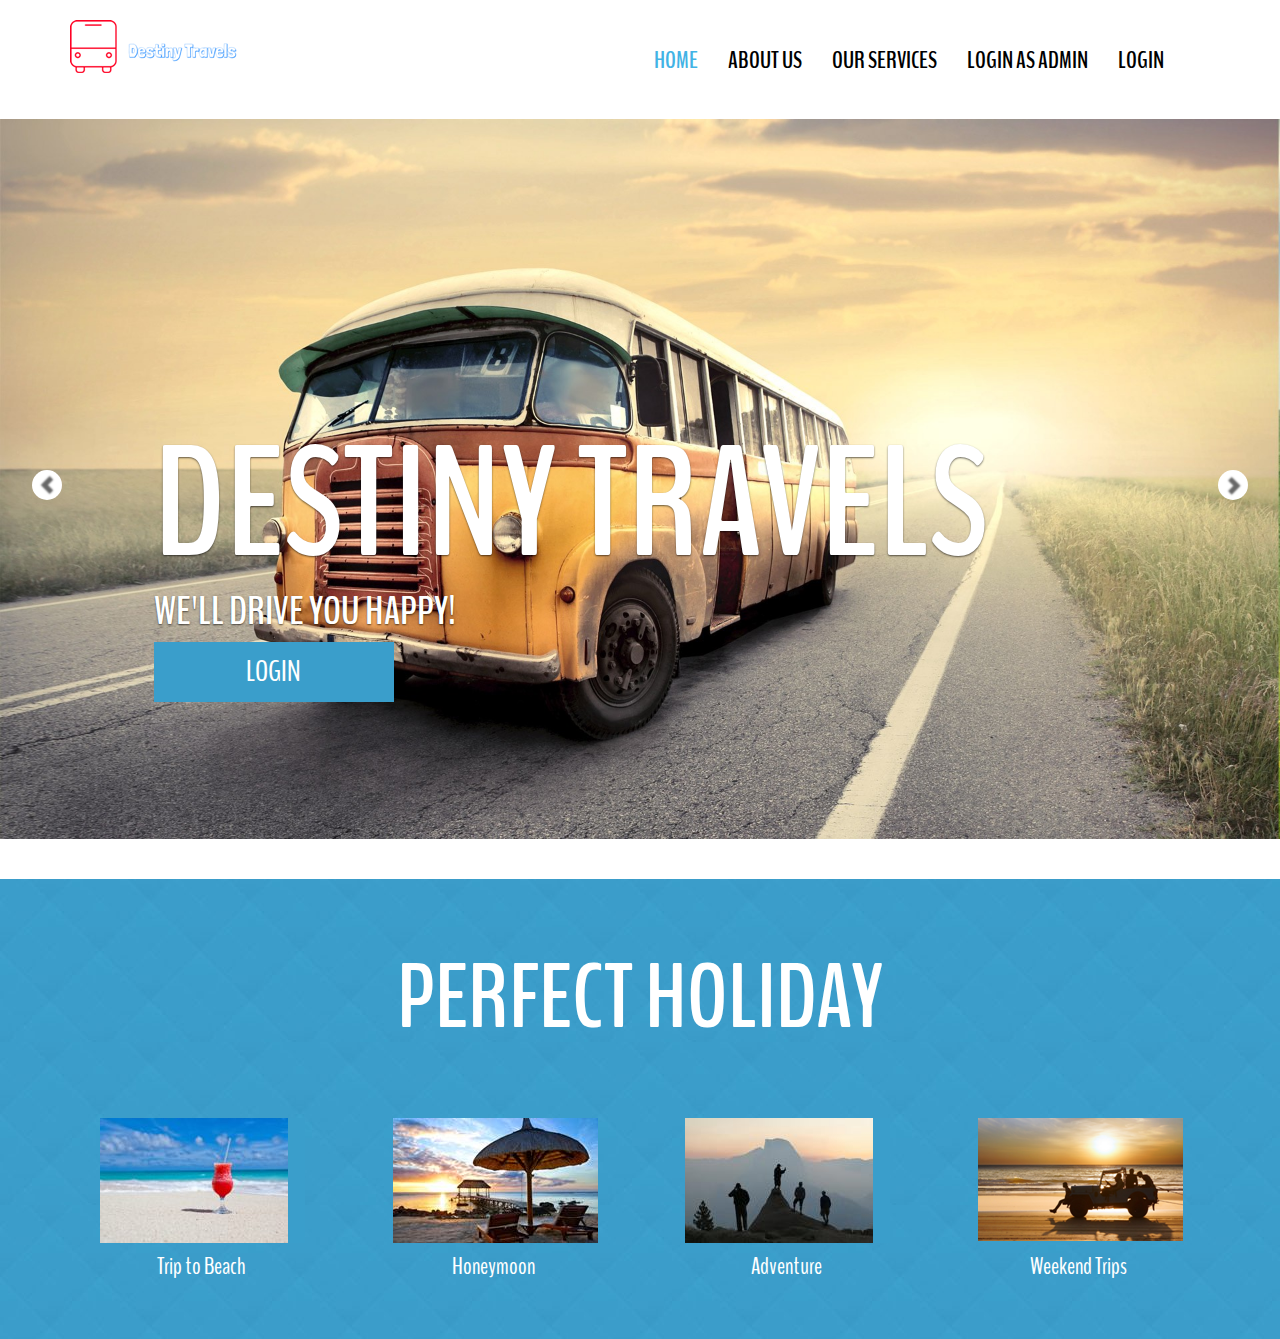
<file: Travels/index.html>
<!DOCTYPE html>
<!--
	ubusina by freshdesignweb.com
	Twitter: https://twitter.com/freshdesignweb
	URL: https://www.freshdesignweb.com
-->
<html lang="en">
<head>
	<meta charset="UTF-8">
	<title>Bus ticket Booking System</title>
	<link rel="stylesheet" href="css/font-awesome.min.css">
	<link rel="stylesheet" href="css/bootstrap.min.css">
	<link rel="stylesheet" href="css/style.css">
	<link href='http://fonts.googleapis.com/css?family=Open+Sans:600italic,400,800,700,300' rel='stylesheet' type='text/css'>
	<link href='http://fonts.googleapis.com/css?family=BenchNine:300,400,700' rel='stylesheet' type='text/css'>
</head>
<body>
	
	<!-- ====================================================
	header section -->
	<header class="top-header">
		<div class="container">
			<div class="row">
				<div class="col-xs-5 header-logo">
					<br>
					<a href="index.html"><img src="img/logo.png" alt="" class="img-responsive logo"></a>
				</div>

				<div class="col-md-7">
					<nav class="navbar navbar-default">
					  <div class="container-fluid nav-bar">
					    <!-- Brand and toggle get grouped for better mobile display -->
					    <div class="navbar-header">
					      <button type="button" class="navbar-toggle collapsed" data-toggle="collapse" data-target="#bs-example-navbar-collapse-1">
					        <span class="sr-only">Toggle navigation</span>
					        <span class="icon-bar"></span>
					        <span class="icon-bar"></span>
					        <span class="icon-bar"></span>
					      </button>
					    </div>

					    <!-- Collect the nav links, forms, and other content for toggling -->
					    <div class="collapse navbar-collapse" id="bs-example-navbar-collapse-1">
					      
					      <ul class="nav navbar-nav navbar-right">
					        <li><a class="menu active" href="#home" >Home</a></li>
					        <li><a class="menu" href="#about">about us</a></li>
					        <li><a class="menu" href="#service">our services </a></li>
							<li><a class="menu" href="http://localhost/Travels/AdminLogin.php">Login As Admin </a></li>
					        <li><a class="menu" href="http://localhost/Travels/index.php">Login</a></li>
					     
					      </ul>
					    </div><!-- /navbar-collapse -->
					  </div><!-- / .container-fluid -->
					</nav>
				</div>
			</div>
		</div>
	</header> <!-- end of header area -->

			
			

			<section class="slider" id="home">
				<div class="container-fluid">
					<div class="row">

					    <div id="carouselHacked" class="carousel slide carousel-fade" data-ride="carousel">
							<div class="header-backup"></div>
					        <!-- Wrapper for slides -->
					        <div class="carousel-inner" role="listbox">
					            <div class="item active">
					            	<img src="img/slide-one.jpg" alt="">
					                <div class="carousel-caption">
				               			<h1>Destiny Travels</h1>
				               			<p>We'll drive you happy!</p>
										<a href="register.php"><button>Login</button></a>
					                </div>
					            </div>
					            <div class="item">
					            	<img src="img/slide-two.jpg" alt="">
					                <div class="carousel-caption">
				               			<h1>Destiny Travels</h1>
				               			<p>The passenger professionals.</p>
				               			<a href="register.php"><button>Login</button></a>
					                </div>
					            </div>
					            <div class="item">
					            	<img src="img/slide-three.jpg" alt="">
					                <div class="carousel-caption">
				               			<h1>Destiny Travels</h1>
				               			<p>Getting you there is our business.</p>
				               			<a href="register.php"><button>Login</button></a>
					                </div>
					            </div>
					            <div class="item">
					            	<img src="img/slide-four.jpg" alt="">
					                <div class="carousel-caption">
				               			<h1>Destiny Travels</h1>
				               			<p>Miles of smiles! Always going your way!</p>
				               			<a href="register.php"><button>Login</button></a>
					                </div>
					            </div>
					        </div>

					        <!-- Controls -->
					        <a class="left carousel-control" href="#carouselHacked" role="button" data-slide="prev">
					            <span class="glyphicon glyphicon-chevron-left" aria-hidden="true"></span>
					            <span class="sr-only">Previous</span>
					        </a>
					        <a class="right carousel-control" href="#carouselHacked" role="button" data-slide="next">
					            <span class="glyphicon glyphicon-chevron-right" aria-hidden="true"></span>
					            <span class="sr-only">Next</span>
					        </a>
					    </div>

					</div>
				</div>
			</section><!-- end of slider section -->


			<!-- service section starts here -->

			<section class="service text-center" id="service">
				<div class="container">
					<div class="row">
						<h2>Perfect Holiday</h2>
						<h4></h4>

						<div class="col-md-3 col-sm-6">
							<div class="single-service">
								<div class="single-service-img">
									<div class="service-img">
										<img class="img-responsive" src="img/service1.jpg" alt="">
									</div>
								</div>
								<h3>Trip to Beach</h3>
							</div>
						</div>

						<div class="col-md-3 col-sm-6">
							<div class="single-service">
								<div class="single-service-img">
									<div class="service-img">
										<img class="img-responsive" src="img/service2.jpg" alt="">
									</div>
								</div>
								<h3>Honeymoon</h3>
							</div>
						</div>

						<div class="col-md-3 col-sm-6">
							<div class="single-service">
								<div class="single-service-img">
									<div class="service-img">
										<img class="img-responsive" src="img/service3.jpg" alt="">
									</div>
								</div>
								<h3>Adventure</h3>
							</div>
						</div>

						<div class="col-md-3 col-sm-6">
							<div class="single-service">
								<div class="single-service-img">
									<div class="service-img">
										<img class="img-responsive" src="img/service4.png" alt="">
									</div>
								</div>
								<h3>Weekend Trips</h3>
							</div>
						</div>
					</div>
				</div>
			</section><!-- end of service section -->


			







	

	<!-- script tags
	============================================================= -->
	<script src="js/jquery-2.1.1.js"></script>
	<script src="http://maps.google.com/maps/api/js?sensor=true"></script>
	<script src="js/gmaps.js"></script>
	<script src="js/smoothscroll.js"></script>
	<script src="js/bootstrap.min.js"></script>
	<script src="js/custom.js"></script>
	
</body>
</html>
</file>
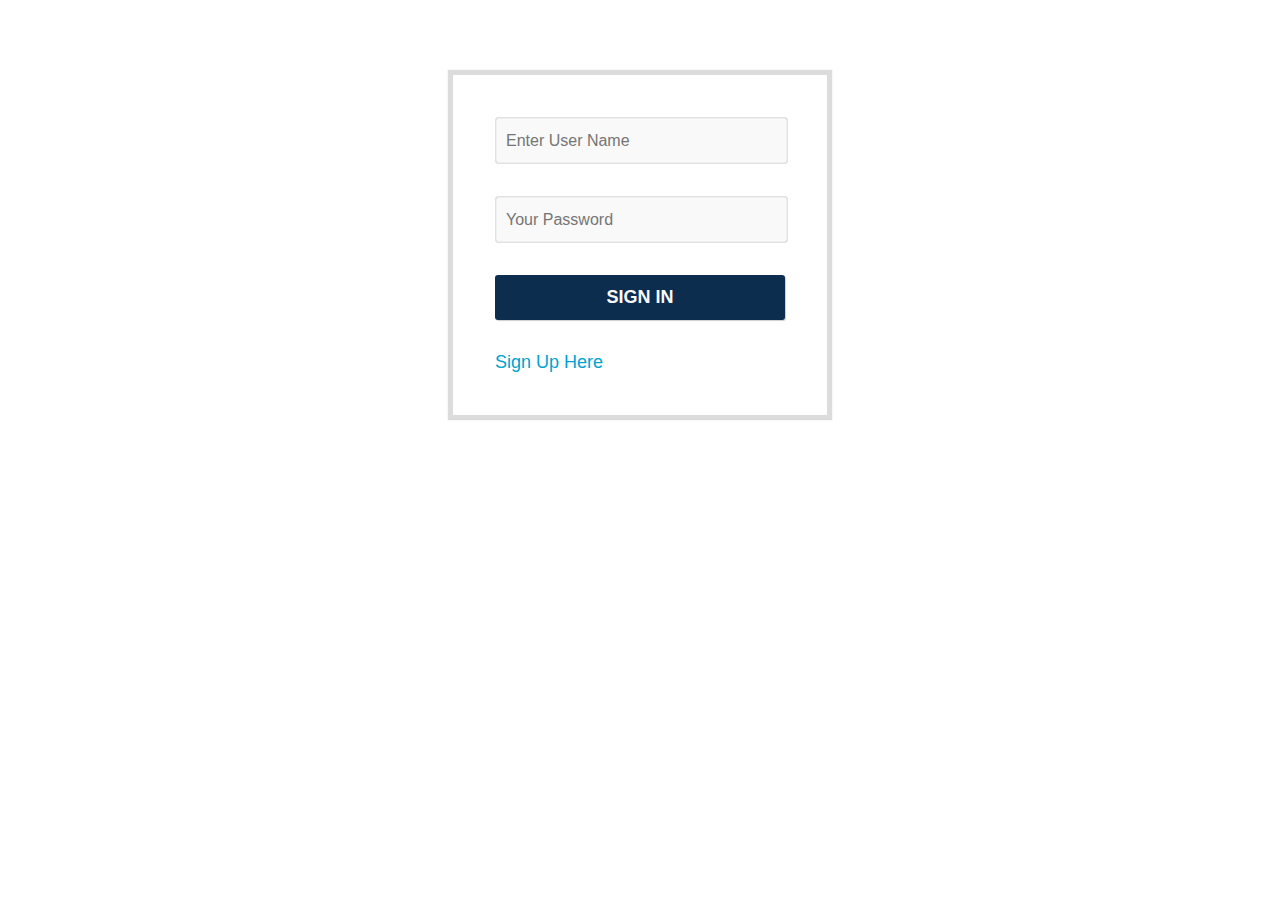
<file: Travels/AdminLogin.html>
<!DOCTYPE html PUBLIC "-//W3C//DTD XHTML 1.0 Transitional//EN" "http://www.w3.org/TR/xhtml1/DTD/xhtml1-transitional.dtd">
<html xmlns="http://www.w3.org/1999/xhtml">
<head>
<meta http-equiv="Content-Type" content="text/html; charset=utf-8" />
<title>Admin Pannel</title>
<link rel="stylesheet" href="style.css" type="text/css" />
</head>
<body>
<center>
<div id="login-form">
<form method="post" action="AdminLogin.php">
    <table align="center" width="30%" border="0" >
   
<tr>
    <?php echo @$err;?> 
<td><input type="text" name="username" placeholder="Enter User Name" required /></td>
</tr>
<tr>
<td><input type="password" name="pass" placeholder="Your Password" required /></td>
</tr>
<tr>
<td><button type="submit" name="btn-login">Sign In</button></td>
</tr>
<tr>
<td><a href="register.php">Sign Up Here</a></td>
</tr>
</table>
</form>
</div>
</center>
</body>
</html>
</file>
<file: Travels/css/style.css>
body{
	margin: 0;
	padding: 0;
	font-family: 'BenchNine', sans-serif;
}
li{
	list-style: none;
}
a:hover, a:visited, a{
	text-decoration: none;
}
h1, h2{
	text-transform: uppercase;
	font-weight: bold;
}


/*header area*/
.top-header{
	background: #fff !important;
	position: fixed;
	width: 100%;
	z-index: 99999;
}
.header-backup{
	width: 20px;
	height: 119px;
	background: transparent;
	margin:auto;
}
.top-header img.logo{
	margin-bottom: 15px;
	margin-top: 0;
	transition:all .5s ease 0s;
  -webkit-transition:all .5s ease 0s;
  -moz-transition:all .5s ease 0s;
  -o-transition:all .5s ease 0s;
  -ms-transition:all .5s ease 0s;
}
.navbar-default {
  background-color: transparent;
  border-color: transparent;
  margin-bottom: 0;
  margin-top: 8px;
  transition:all .5s ease 0s;
  -webkit-transition:all .5s ease 0s;
  -moz-transition:all .5s ease 0s;
  -o-transition:all .5s ease 0s;
  -ms-transition:all .5s ease 0s;
}
.nav-bar{
	margin-top: 27px;
}
.navbar-toggle span{
	color: #fff;
}
ul.nav{
	margin: 0;
	padding: 0;
}
.navbar-default .navbar-nav>li>a {
 	font-size: 24px;
	color: #000;
	text-transform: uppercase;
	transition: all .7s ease 0s;
	-webkit-transition: all .7s ease 0s;
	-moz-transition: all .7s ease 0s;
	-o-transition: all .7s ease 0s;
	-ms-transition: all .7s ease 0s;
	padding: 14px 15px;
	font-weight: bold;
}
.navbar-default .navbar-nav>li>a:hover{
	color: #999;
}
.navbar-default .navbar-toggle .icon-bar {
  background-color: #000;
}
li a.active{
	color: #42b3e5 !important;
}
.navbar-default .navbar-toggle {
  border-color: #fff;
  margin-top: 4px;
}



/*slider area*/
.slider-row{
	margin: 0;
	padding: 0;
}
.slider-wrapper{
	margin: 0;
	padding: 0 !important;
	background: #000 !important;
}
.carousel-caption h1{
	font-size: 157px;
	color: #fff;
	text-transform: uppercase;
	margin-bottom: 0;
}
.carousel-caption p{
	font-size: 40px;
	color: #fff;
	text-transform: uppercase;
	font-weight: bold;
	margin-top: 0;
}
.carousel-caption button{
	width: 240px;
	height: 60px;
	background: #3a9ecb;
	color: #fff;
	font-size: 30px;
	text-transform: uppercase;
	border:0;
	transition:all .5s ease 0s;
	-webkit-transition:all .5s ease 0s;
	-moz-transition:all .5s ease 0s;
	-o-transition:all .5s ease 0s;
	-ms-transition:all .5s ease 0s;
}
.carousel-caption button:hover{
	background: #2a2a2a;
}
.carousel-control{
	width: 5%;
}
.carousel-inner{
	background: -webkit-linear-gradient(left, #000 , blue); /* For Safari 5.1 to 6.0 */
	background: -o-linear-gradient(left, #000, blue); /* For Opera 11.1 to 12.0 */
	background: -moz-linear-gradient(left, #000, blue); /* For Firefox 3.6 to 15 */
	background: linear-gradient(to left, #000 , blue); /* Standard syntax */
}
.item{
	position: relative;
}
.carousel-caption {
	position: absolute;
	text-align: left;
	left: 12%;
    line-height: 1;
    top: 50%;
    margin-top: -100px;
}
.carousel-control .glyphicon-chevron-left, .carousel-control .icon-prev {
  font-size: 18px;
  padding: 5px;
  background: #fff;
  border-radius: 50%;
  color: transparent;
  margin-left: 0;
  margin-top: 50px;
}
.carousel-control .glyphicon-chevron-right, .carousel-control .icon-next {
  font-size: 18px;
  padding: 5px;
  background: #fff;
  border-radius: 50%;
  color: transparent;
  margin-right: 0;
  margin-top: 50px;
}

/*about area*/
.about h2{
	font-size: 90px;
	color: #42b3e5;
	margin-top: 50px;
}
.about h4{
	font-size: 24px;
	color: #737373;
	margin-bottom: 45px;
}
.about-img img{
	width: 100%;
}
.single-about-detail{
	position: relative;
}
.pentagon-text h1{
	font-size: 60px;
	color: #383838;
	margin-top: 0;
	transition: all .7s ease 0s;
	-webkit-transition: all .7s ease 0s;
	-moz-transition: all .7s ease 0s;
	-o-transition: all .7s ease 0s;
	-ms-transition: all .7s ease 0s;
	position: absolute;
	  left: 15%;
	  width: 50px;
	  top: -6%;
}
.pentagon-text {
  width: 70px;
  height: 52px;
  background: #fff;
  position: relative;
   top: -30px;
  left: 43%;
}
.pentagon-text:before {
  content: "";
  position: absolute;
  top: -15px;
  left: 0;
  width: 0;
  height: 0;
  border-left: 34px solid transparent;
  border-right: 35px solid transparent;
  border-bottom: 15px solid #fff;
}
.pentagon-text:after {
  content: "";
  position: absolute;
  bottom: -15px;
  left: 0;
  width: 0;
  height: 0px;
  border-left: 36px solid transparent;
  border-right: 34px solid transparent;
  border-top: 15px solid #fff;
}
.about-details{
	background: #2a2a2a;
	border-top: 2px solid #fff;
	transition: all .7s ease 0s;
	-webkit-transition: all .7s ease 0s;
	-moz-transition: all .7s ease 0s;
	-o-transition: all .7s ease 0s;
	-ms-transition: all .7s ease 0s;
}
.about-details h3{
	font-size: 36px;
	color: #fff;
	margin-top: 0;
}
.about-details p{
	font-size: 13px;
	color: #fff;
	font-family: 'Open Sans', sans-serif;
	padding: 0 25px;
	padding-bottom: 30px;
}
.single-about-detail:hover .about-details{
	background: #3a9dca;
}
.single-about-detail:hover .pentagon-text h1{
	color: #3a9dca;
}


/*service area*/
.service{
	background: url(../img/pattern.jpg);
	background-repeat: repeat-y;
	margin-top: 40px;
}
.service h2{
	font-size: 90px;
	color: #fff;
	margin-top: 70px;
	margin-bottom: 0;
}
.service h4{
	font-size: 24px;
	color: #fff;
	margin-top: 0;
	margin-bottom: 70px;
	display: block;
}
.single-service{
	text-align:center;
}
.single-service-img {
  width: 205px;
  height: 125px;
  padding-left:30px;
  position: relative;
}
.service-img {
  width: 205px;
  height: 125px;
  background: #3a9ecb;
  position: relative;
}
.single-service h3{
	margin-top: 10px;
	color: #fff;
	padding-bottom: 50px;
	position:relative;
}
.service-img img{
	position: absolute;
}


/*team section*/
.team{
	padding-bottom: 60px;
}
.team h2{
	font-size: 90px;
	color: #42b3e5;
	margin-top: 50px;
	margin-bottom: 0;
}
.team h4{
	font-size: 24px;
	color: #737373;
	margin-top: 0;
	margin-bottom: 45px;
}
.single-member{
	margin: 0;
	padding: 0;
}
.person img{
	width: 100%;
}
.person-detail{
	padding:10px;
	background: #3a9cc8;
	position: relative;
	transition: all .7s ease 0s;
	-webkit-transition: all .7s ease 0s;
	-moz-transition: all .7s ease 0s;
	-o-transition: all .7s ease 0s;
	-ms-transition: all .7s ease 0s;
}
.arrow-top{
	position: absolute;
	width: 20px;
	height: 20px;
	background: #3ba0cc;
	transform:rotate(45deg);
	-webkit-transform:rotate(45deg);
	-moz-transform:rotate(45deg);
	-o-transform:rotate(45deg);
	-ms-transform:rotate(45deg);
	bottom: -10px;
  	left: 46%;
  	transition: all .7s ease 0s;
	-webkit-transition: all .7s ease 0s;
	-moz-transition: all .7s ease 0s;
	-o-transition: all .7s ease 0s;
	-ms-transition: all .7s ease 0s;
}
.arrow-bottom{
	position: absolute;
	width: 20px;
	height: 20px;
	background: #3ba0cc;
	transform:rotate(45deg);
	-webkit-transform:rotate(45deg);
	-moz-transform:rotate(45deg);
	-o-transform:rotate(45deg);
	-ms-transform:rotate(45deg);
	top: -9px;
  	left: 46%;
  	transition: all .7s ease 0s;
	-webkit-transition: all .7s ease 0s;
	-moz-transition: all .7s ease 0s;
	-o-transition: all .7s ease 0s;
	-ms-transition: all .7s ease 0s;
}
.person-detail h3{
	font-size: 30px;
	color: #fff;
}
.person-detail p{
	font-size: 13px;
	color: #fff;
	font-family: 'Open Sans', sans-serif;
}
.single-member:hover .person-detail{
	background: #2a2a2a;
}
.single-member:hover .arrow-top{
	background: #2a2a2a;
}
.single-member:hover .arrow-bottom{
	background: #2a2a2a;
}


/*contact section*/
.contact-caption{
	background: #3a9dca;
}
.contact-heading h2{
	color: #fff;
	font-size: 90px;
}
.contact-info{
	padding-left: 40px;
}
.contact-info h3{
	padding-left: 0;
	font-size: 30px;
	color: #fff;
	text-transform: uppercase;
	font-weight: bold;
	border-bottom: 1px solid #13849c;
	padding-bottom: 12px;
	margin-bottom: 0;
}
.contact-form h3{
	padding-left: 0;
	font-size: 30px;
	color: #fff;
	text-transform: uppercase;
	font-weight: bold;
	border-bottom: 1px solid #13849c;
	padding-bottom: 12px;
	margin-bottom: 0;
}
.contact-info ul{
	margin: 0;
	padding: 0;
}
.contact-info ul li{
	font-family: 'Open Sans', sans-serif;
	font-size: 14px;
	color: #fff;
}
.contact-info i.fa{
	font-size: 16px;
  	padding-right: 12px;
  	width: 25px;
  	height: 38px;
}
.contact-info ul li span{
	font-weight: bold;
}
.contact-form input{
	width: 100%;
	height: 40px;
	background: #fff;
	font-size: 13px;
	color: #084a5c;
	font-family: 'Open Sans', sans-serif;
	padding: 12px;
	border:0;
	margin-bottom: 12px;
}
.contact-form textarea{
	font-family: 'Open Sans', sans-serif;
	padding:12px;
	width: 100%;
	height: 140px;
	border:0;
	margin-bottom: 12px;
}
.info-detail{
	border-top: 1px solid #53cde5;
	padding-top: 15px;
}
.form{
	border-top: 1px solid #53cde5;
	padding-top: 15px;
	text-align: right;
}
.contact-form input.submit-btn{
	width: 180px;
	height: 50px;
	float: right;
	font-size: 24px;
	color: #fff;
	background: url(../img/btn-bg.jpg);
	background-repeat: no-repeat;
	padding: 0;
	font-family: 'BenchNine', sans-serif;
	font-weight: bold;
	
}
.contact-form{
	padding-right: 40px;
}

/*gmap*/
#map{
	height: 830px;
}
.map{
	position: relative;
	overflow: hidden;
}
.contact{
	position: absolute;
	width: 100%;
	height: 830px;
	margin-top: 0px;
	left: 0;
	margin-top: -830px;
	background: rgba(0, 0, 0, 0.51);
}
.contact-caption{
	margin-top: 120px;
}

/*footer*/
.footer-para{
	margin: 0;
	padding: 0;
}
.footer p{
	font-size: 12px;
	color: #000;
	font-family: 'Open Sans', sans-serif;
	font-weight: 300;
	margin: 0;
	padding: 25px 0;

}
.footer a i.fa{
	font-size: 24px;
	color: #b1b1b1;
	padding: 22px 10px;
}
.footer a i.fa:hover{
	color: #42b3e5;
}

.carousel-inner{
	position: relative;
}



/*======================css for carousel=========================*/
.carousel-fade .carousel-inner .item {
  opacity: 0;
  transition-property: opacity;
}

.carousel-fade .carousel-inner .active {
  opacity: 1;
}

.carousel-fade .carousel-inner .active.left,
.carousel-fade .carousel-inner .active.right {
  left: 0;
  opacity: 0;
  z-index: 1;
}

.carousel-fade .carousel-inner .next.left,
.carousel-fade .carousel-inner .prev.right {
  opacity: 1;
}

.carousel-fade .carousel-control {
  	z-index: 2;
    opacity: 1;
    background-image: linear-gradient(to right,rgba(0,0,0,.0001) 0,rgba(0, 0, 0, 0) 100%);
}
@media all and (transform-3d), (-webkit-transform-3d) {
    .carousel-fade .carousel-inner > .item.next,
    .carousel-fade .carousel-inner > .item.active.right {
      opacity: 0;
      -webkit-transform: translate3d(0, 0, 0);
              transform: translate3d(0, 0, 0);
    }
    .carousel-fade .carousel-inner > .item.prev,
    .carousel-fade .carousel-inner > .item.active.left {
      opacity: 0;
      -webkit-transform: translate3d(0, 0, 0);
              transform: translate3d(0, 0, 0);
    }
    .carousel-fade .carousel-inner > .item.next.left,
    .carousel-fade .carousel-inner > .item.prev.right,
    .carousel-fade .carousel-inner > .item.active {
      opacity: 1;
      -webkit-transform: translate3d(0, 0, 0);
              transform: translate3d(0, 0, 0);
    }
}

/* just for demo purpose */
    html,
    body,
    .carousel,
    .carousel-inner,
    .carousel-inner .item {
      height: 100%;
    }


/******************************
responsive area
********************************/

/* md */
@media (min-width: 992px) and (max-width: 1199px) {
	.navbar-default .navbar-nav>li>a {
	  font-size: 20px;
	  padding: 14px 12px;
	}
	.carousel-caption h1 {
  		font-size: 120px;
  	}
  	.carousel-caption p {
  		font-size: 32px;
  	}
  	.carousel-caption button {
	  width: 215px;
	  height: 55px;
	  font-size: 26px;
	}
	h2 {
  		font-size: 75px !important;
  	}
  	h4 {
  		font-size: 22px !important;
  	}
  	.person-detail h3 {
  		font-size: 26px;
  	}
  	.person-detail p {
  		font-size: 12px;
  	}

}

/* sm */
@media (min-width: 768px) and (max-width: 991px) {
	.navbar-default .navbar-nav>li>a {
	  font-size: 16px;
	  padding: 10px 8px;
	}
	.carousel-caption h1 {
  		font-size: 90px;
  	}
  	.carousel-caption p {
  		font-size: 30px;
  	}
  	.carousel-caption button {
		 width: 180px;
		 height: 50px;
		 background: #3a9ecb;
		 color: #fff;
		 font-size: 22px;
	}
	h2 {
  		font-size: 70px !important;
  	}
  	h4 {
  		font-size: 18px !important;
  	}
  	#map{
		height: 1050px;
	}
	.contact{
		margin-top:-1050px;
		height: 1050px;
	}
	.contact-caption {
	 margin-top: 110px;
	}
}

/* xs */
@media (min-width: 480px) and (max-width: 767px) {
	.header-logo img{
	  margin-top: 20px;
	}
	.navbar-default .navbar-nav>li>a {
	  font-size: 20px;
	}
	.carousel-caption {
	    margin-top: -110px;
	}
	.carousel-caption h1 {
  		font-size: 75px;
  	}
  	.carousel-caption p {
  		font-size: 25px;
  	}
  	.carousel-caption button {
	  width: 160px;
	  height: 40px;
	  font-size: 20px;
	}
	#map{
		height: 1120px;
	}
	.contact{
		height: 1120px;
		margin-top: -1120px;
	}
	h2 {
	  font-size: 70px !important;
	}
	h4{
  		font-size: 21px !important;
  	}
	.contact-info ul {
	  margin-left: 4px;
	}
	.contact-info i.fa {
	  width: 25px;
	}
	.contact-caption {
	  margin-top: 140px;
	}
}

/* XS Portrait */
@media (max-width: 479px) {
	.top-header img.logo {
	  margin: 20px 10px;
	}
	.header-logo{
		margin-top: 20px !important;
	}
	.navbar-default .navbar-toggle {
		 border-color: #fff;
		 margin-top: -7px;
		 right: 10%;
	}
	.navbar-default .navbar-nav>li>a {
	  font-size: 16px;
	  text-align: left;
	}
	.header-backup{
		  height: 80px;
	}
	.carousel-caption {
	    margin-top: -60px;
	}
	.carousel-caption h1 {
  		  font-size: 20px;
  	}
  	.carousel-caption p {
  		font-size: 12px;
  	}
	.carousel-caption button {
	  width: 90px;
	  height: 23px;
	  font-size: 16px;
	}
	.carousel-control .glyphicon-chevron-right, .carousel-control .icon-next {
	  margin-top: 30px;
	}
	.carousel-control .glyphicon-chevron-left, .carousel-control .icon-prev {
	  margin-top: 30px;
	}
	.about h2 {
	  font-size: 50px;
	  color: #42b3e5;
	  margin-top: 30px;
	}
	.service h2 {
	  font-size: 50px;
	  margin-top: 40px;
	}
	.team h2 {
	  font-size: 50px;
	  margin-top: 40px;
	}
	h4 {
	  font-size: 18px !important;
	}
	.contact-caption{
		margin-top: 38%;
	}
	#map{
		height: 950px;
	}
	.contact{
		height: 950px;
		margin-top: -950px;
	}
	.contact-heading h2 {
	  font-size: 50px;
	  text-align: left;
	  margin-left: 15px;
	}
	.contact-info h3 {
	  margin-left: 8px;
	  font-size: 25px;
	  padding-bottom: 8px;
	}
	.info-detail {
	  margin-left: 8px;
	}
	.contact-info ul li {
	  font-size: 10px;
	}
	.contact-info i.fa {
	  font-size: 13px;
	  width: 20px;
	  height: 18px;
	}
	.contact-info, .contact-form{
		padding: 10px;
	}
	.contact-form h3 {
	  font-size: 25px;
	  padding-bottom: 8px;
	  margin-bottom: 0;
	  margin-right: 0px;
	}
	.footer a i.fa {
	  font-size: 18px;
	  padding: 25px 7px;
	}
	.footer p {
  		font-size: 10px;
  	}
}
</file>
<file: Travels/style.css>
@charset "utf-8";
/* CSS Document */

*
{
	margin:0;
	padding:0;
}
#login-form
{
	margin-top:70px;
}
table
{
	border:solid #dcdcdc 5px;
	padding:25px;
	box-shadow: 0px 0px 1px rgba(0,0,0,0.2);
}
table tr,td
{
	padding:15px;
	//border:solid #e1e1e1 1px;
}
table tr td input
{
	width:97%;
	height:45px;
	border:solid #e1e1e1 1px;
	border-radius:3px;
	padding-left:10px;
	font-family:Verdana, Geneva, sans-serif;
	font-size:16px;
	background:#f9f9f9;
	transition-duration:0.5s;
	box-shadow: inset 0px 0px 1px rgba(0,0,0,0.4);
}

table tr td button
{
	width:100%;
	height:45px;
	border:0px;
	background:rgba(12,45,78,11);
	background:-moz-linear-gradient(top, #595959 , #515151);
	border-radius:3px;
	box-shadow: 1px 1px 1px rgba(1,0,0,0.2);
	color:#f9f9f9;
	font-family:Verdana, Geneva, sans-serif;
	font-size:18px;
	font-weight:bolder;
	text-transform:uppercase;
}
table tr td button:active
{
	position:relative;
	top:1px;
}
table tr td a
{
	text-decoration:none;
	color:#00a2d1;
	font-family:Verdana, Geneva, sans-serif;
	font-size:18px;
}

/* css for home page  */

*
{
	margin:0;
	padding:0;
}
#header
{
	width:100%;
	height:60px;
	background:#0087CD;
        color:#ffffff;
	font-family:Verdana, Geneva, sans-serif;
}
#header #left
{
	float:left;
	position:relative;
}
#header #left label
{
	position:relative;
	top:5px;
	left:100px;
	font-size:35px;
}
#header #right
{
	float:right;
	position:relative;
}
#header #right #content
{
	position:relative;
	top:20px;
	right:100px;
	color:#fff;
}
#header #right #content a
{
	color:#ffffff;
}


#body
{
	text-align:center;
	margin-top:150px;
	font-family:Verdana, Geneva, sans-serif;
	font-size:36px;
}

/* css for home page */
</file>
